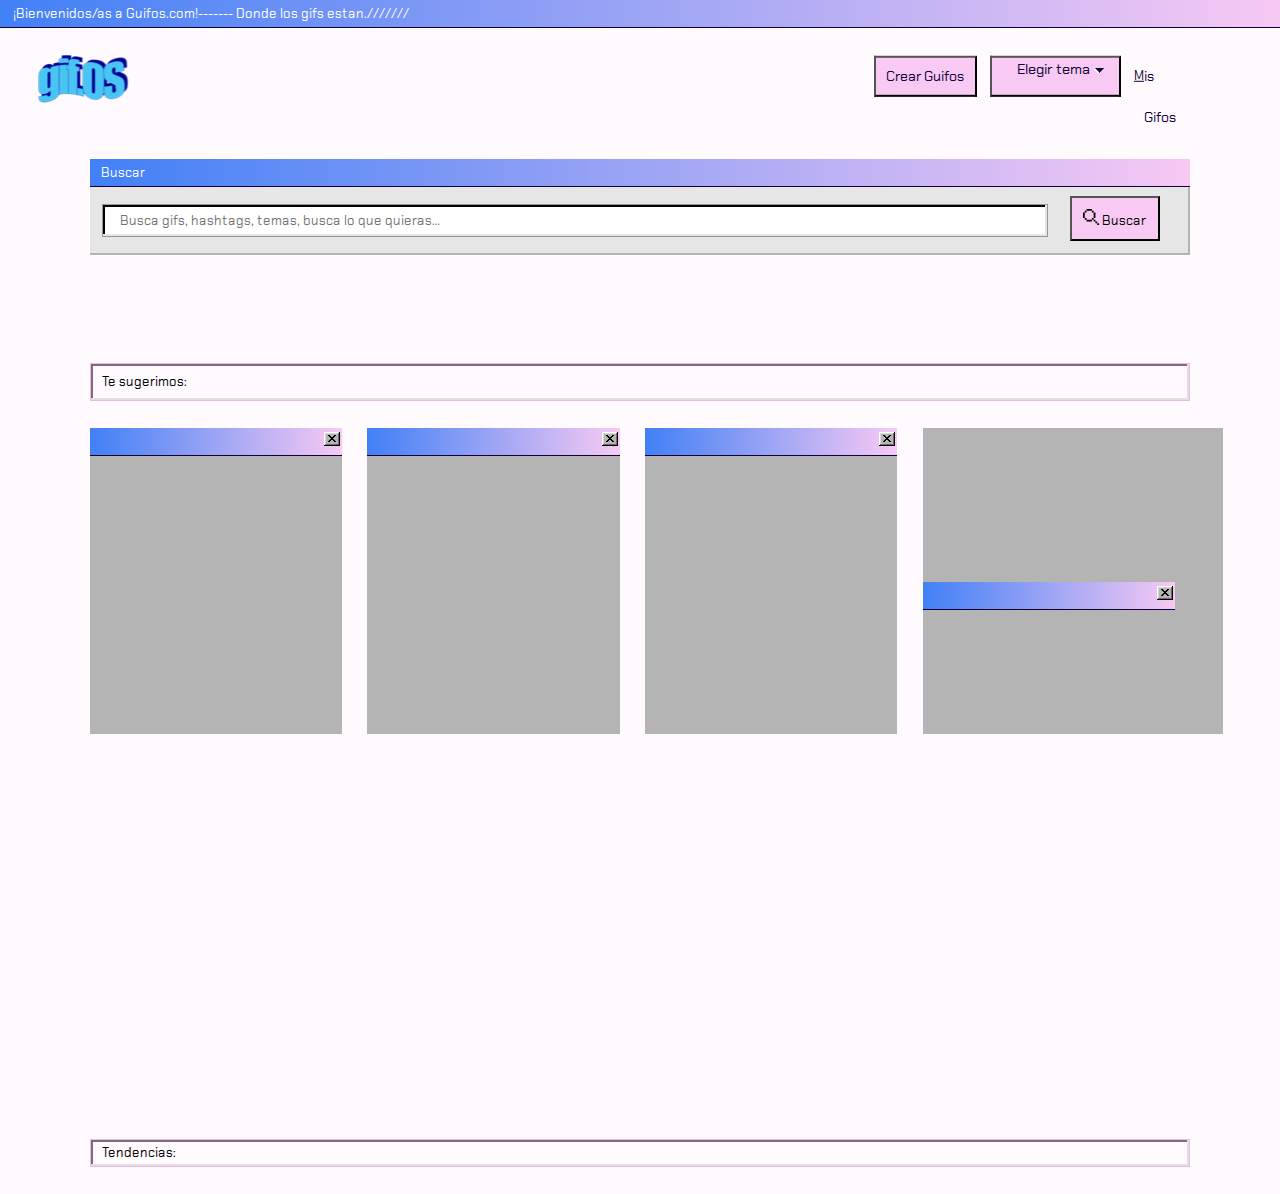
<file: index.html>
<!DOCTYPE html>
<html lang="es">
<head>
    <meta charset="UTF-8">
    <meta name="viewport" content="width=device-width, initial-scale=1.0">
    <meta http-equiv="X-UA-Compatible" content="ie=edge">
    <title>Guifos</title>
    <link rel="stylesheet" href="/style/stylenight.css">
    <link rel="stylesheet" href="/style/stylesday.css">
    <link href="https://fonts.googleapis.com/css?family=Chakra+Petch&display=swap" rel="stylesheet">
</head>
<body>
    <header><p> ¡Bienvenidos/as a Guifos.com!------- Donde los gifs estan.///////</p></header>    
    <div class="lead">
        <a class= "mygif" href="/create.html"> <p>M</p>is Gifos </a>
        <button class="newthemes"> Elegir tema <img src="/images/dropdown.svg" alt="Temas"><input type="checkbox" id="hide"> 
            <ul class= "themes" >
                <li><a href="/style/stylesday.css">Sailor Day</a></li>
                <li> <a href="/style/stylenight.css">Sailor Night</a></li>
            </ul>
            <img class= "gifos" src="/images/gifOF_logo.png" alt="Gifos">
        </button>
        <a class="create" href="create.html"><button class="create"> Crear Guifos</button></a>
    </div>
    <form class="container" >
        <header><p>Buscar</p></header>
        <input type="text" placeholder="  Busca gifs, hashtags, temas, busca lo que quieras…" name= "search"> 
        <button type = "submit" id= "search"><img src="/images/lupa.svg" alt="Buscar">  Buscar</button>
        <ul class="block">
            <li>Resultado de búsqueda sugerido</li>
            <li>Un resultado similar de búsqueda</li>
            <li>Y otro más</li>
        </ul>
    </form>
    <div class="middlef"> 
        <p>  Te sugerimos:</p>
    </div>
    <div class="show">
        <article class="gif1"> 
            <header class="diferent"> 
                <button class="close">
                    <img src="/images/close.svg" alt="cerrar">             
                </button>
            </header>
        </article>
        <article class="gif2"> 
            <header class="diferent"> 
                <button class="close">
                    <img src="/images/close.svg" alt="cerrar">             
                </button>
            </header>
        </article>
        <article class="gif3"> 
            <header class="diferent"> 
                <button class="close">
                    <img src="/images/close.svg" alt="cerrar">             
                </button>
            </header>
        </article>
        <article class="gif4">
            <iframe src="" frameborder="0"></iframe> 
            <header class="diferent"> 
                <button class="close">
                    <img src="/images/close.svg" alt="cerrar">             
                </button>
            </header>
        </article>
        </div>
    <div class="middles"> <p>  Tendencias:</p></div>
    <script src="/js/script.js"></script>

    <!--DwN6UmR071VUNKSIXcIg9dmrnEvcz6aA API KEYgiphy-->
    
</body>
</html>
</file>
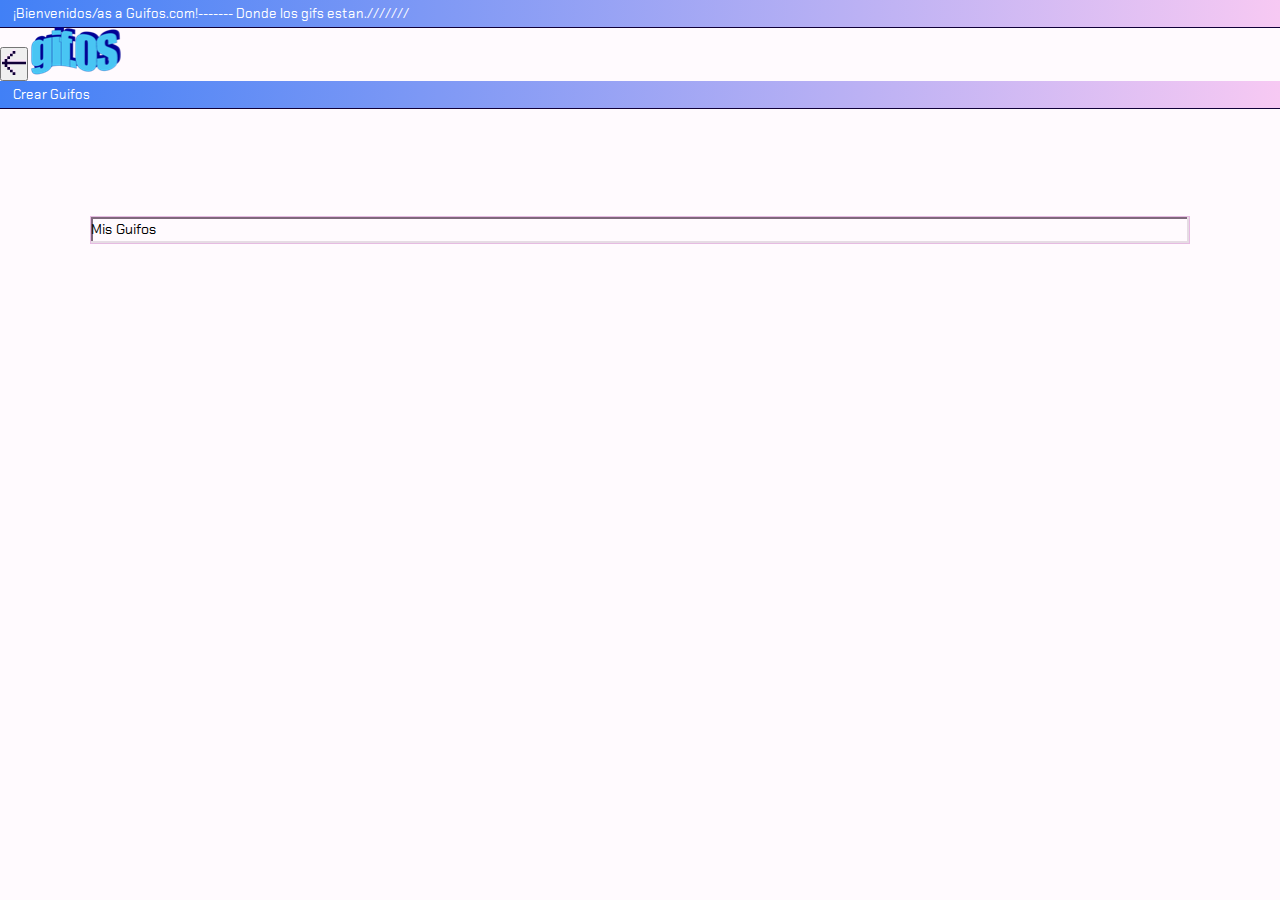
<file: create.html>
<!DOCTYPE html>
<html lang="en">
<head>
    <meta charset="UTF-8">
    <meta name="viewport" content="width=device-width, initial-scale=1.0">
    <title> Crear Guifos</title>
    <link rel="stylesheet" href="/style/stylesday.css">
    <link href="https://fonts.googleapis.com/css?family=Chakra+Petch&display=swap" rel="stylesheet">
</head>
<body>
    <main>
        <header>
            <p> ¡Bienvenidos/as a Guifos.com!------- Donde los gifs estan.///////</p>
        </header>  
        <section class="top">
            <button class = "back">
                <a href="/index.html"><img src="/images/arrow.svg" alt="index"></a>
            </button>
            <img src="/images/gifOF_logo.png" alt="guifos" id="regif">
        </section>
        <article class="createnow">
            <header><p> Crear Guifos</p></header>
        </article>
        <div class="middlef"> Mis Guifos </div>
    </main>    
    <script src="/js/script.js"></script> 
</body>
</html>
</file>
<file: style/stylenight.css>
* {
    font-family: 'Chakra Petch', sans-serif;
    margin: 0;
    padding: 0;
}
body {
width: 100%;
height: 100%;
background: #FFFAFE;
}

@media (max-width: 768px) {

header{
    height: 100%;
    text-align: left;
    background:  linear-gradient(270deg, #F7C9F3 0%, #4180F6 100%);
    box-shadow: 0 1px 0 0 #110038;
    color: white;
    font-size: 13px;
    line-height: 170%;
}

p {
    padding-left: 1%;
}

.gifos {
    position: relative;
    margin-top: 4%;
    margin-left: 7%;
    margin-bottom: -2%;
    z-index: 2;
}

.lead {
    height: 100%;
    display: flex;
    flex-wrap: nowrap;
    position: relative;
    z-index: 1;
    flex-direction: row-reverse;
    transform: translate(-2vw,-4vh);
}
.mygif {
    display: flex;
    font-size: 14px;
    text-decoration: none;
    color: #110038;
    line-height: 7.5vh;
    border: 0;
    
}
.mygif :hover {

}
}
</file>
<file: style/stylesday.css>
* {
    font-family: 'Chakra Petch', sans-serif;
    margin: 0;
    padding: 0;
    max-width: 1400px;
    font-size: .9rem;
}

body {
background: #FFFAFE;
}

header {
    text-align: left;
    width: 100%;
    background:  linear-gradient(270deg, #F7C9F3 0%, #4180F6 100%);
    box-shadow: 0 1px 0 0 #110038;
    color: white;
    font-size: 1rem;
    line-height: 3vh;
}
p {
    padding-left: 1%;
}
.gifos {
    display: flex;
    position: relative;
    transform: translate(-67rem, -2rem);
}
.lead {
    display: flex;
    flex-direction: row-reverse;
    margin-right: 7%;
    position: relative;
    transform: translateY(2rem);
}
.newthemes img {
    position: relative  ;
    margin-top: 5%;
    padding-right: 1%;
}

.newthemes {
    display: block;
    position: relative;
    cursor: pointer;
    margin-right: 1vw;
    margin-left: 1vw;
    padding-left: .9vw;
    padding-top: .2vh;
    width: 11%;
    height: 4.5vh;
    line-height: 2vh;
    font-size: 1rem;
    color: #110038;
    background: #F7C9F3;
}
.newthemes:hover{
    background: #F7C9F3;
    border: 1px solid #110038;
    box-shadow: inset -1px -1px 0 0 #997D97, inset 1px 1px 0 0 #FFFFFF;
}
#hide{
    display: none;
}
#hide:checked + .themes + .themes li {
    display: block;
}
.themes {    
    display: none;
    margin: 1.5vh -.2vw 0 -8vw;
    position: relative;
    transform: translateX(3.5vw);
    padding: .4rem;
    line-height: 4vh;
    flex-direction: column;
    text-decoration: none;
    background: #E6E6E6;
    border: 1px solid #808080;
    box-shadow: inset -1px -1px 0 0 #B4B4B4, inset 1px 1px 0 0 #FFFFFF;
}
.themes li {
    display: none;
    margin-bottom: 1vh;
    width: 8.8vw;
    height: 5vh;
    line-height: 2vh;
    background: #F0F0F0;
    border: 1px solid #808080;
    box-shadow: inset -1px -1px 0 0 #B4B4B4, inset 1px 1px 0 0 #FFFFFF;
}
.themes li a {
    position: absolute;
    display: inline-flex;
    padding: 1.4vh 0 0 3.vh;
    text-decoration: none;
    text-decoration-line: none ;
    color:#110038 ;
}

.mygif {
    display: inline-flex;
    font-size: 14px;
    text-decoration: none;
    color: #110038;
    line-height: 4.5vh;
    border: 0;
}
.mygif p {
    line-height: 4.5vh;
    text-decoration-line: underline;
    color:  #110038;
}
.mygif:hover {
    border-style: dotted;
   border-width: 1px;
    border-color: 1px solid #110038;
}
a .create {
    text-decoration: none;
    list-style: none;
    position: relative;
    cursor: pointer;
    margin-left: 1vw;
    width: 8vw;
    height: 4.5vh;
    line-height: 1.5vh;
    font-size: 14px;
    color: #110038;
    background: #F7C9F3
}
a .create:hover {
    background: #F7C9F3;
    border: 1px solid #110038;
    box-shadow: inset -1px -1px 0 0 #997D97, inset 1px 1px 0 0 #FFFFFF;
}
.container {
    display: block;
    height: 80%;
    margin: 4% 7% 0 7% ;
    background: #E6E6E6;
   box-shadow: inset -2px -2px 0 0 #B4B4B4, inset 2px 2px 0 0 rgb(230, 227, 227);
}
.container input {
    width: 72vw;
    height: 1vh;
    margin: 2vh 0 2vh 1vw;
    background: #FFFFFF;
    border: 1px solid #979797;
    box-shadow: inset -2px -2px 0 0 #E6E6E6, inset 2px 2px 0 0 #000000;
    color: #110038;
    letter-spacing: 0;
    line-height: 22px;
    padding: 1%;
    }
#search {
    background: #F7C9F3;
    margin-left: 1.5vw;
    cursor: pointer;
    width: 7vw;
    height: 5vh;
}
#search:hover {
    background: #F7C9F3;
    border: 1px solid #110038;
    box-shadow: inset -1px -1px 0 0 #997D97, inset 1px 1px 0 0 #FFFFFF;
}
.block {
    display: none
}
.middlef {
    display: flex;
    position: relative;
    font-size: 14px;
    line-height: 1.8rem;
    margin:12vh 7vw 3vh 7vw;
    background: #FFFAFE;
    border: 1px solid #E6BBE2;
    box-shadow: inset -2px -2px 0 0 #E6DCE4, inset 2px 2px 0 0 #80687D;
}
.middlef p {
    text-align: left;
    line-height: 4vh ;
}
.show {
    position: relative;
    margin-left: 7vw;
    display: flex;
    flex-flow: row nowrap;
    }
.show article {
    display: block;
    position: relative;
    margin-right: 2vw;
   background: #B4B4B4;
   height: 34vh;
}
.diferent {
    display: block;
    text-align: left;
    background:  linear-gradient(270deg, #F7C9F3 0%, #4180F6 100%);
    box-shadow: 0 1px 0 0 #110038;
    color: white;
    font-size: 13px;
    height: 3vh;
    width: 19.7vw;
    position: relative;
}
.close {
    margin-left: 18.3vw;
    margin-top: .3vh;
    cursor: pointer;
    background: none;
    border: 0;    
}
.middles {
    position: relative;
    display: flex;
    font-size: 14px;
    line-height: 1.8rem;
    margin:45vh 7vw 3vh 7vw;
    background: #FFFAFE;
    border: 1px solid #E6BBE2;
    box-shadow: inset -2px -2px 0 0 #E6DCE4, inset 2px 2px 0 0 #80687D;
}
</file>
